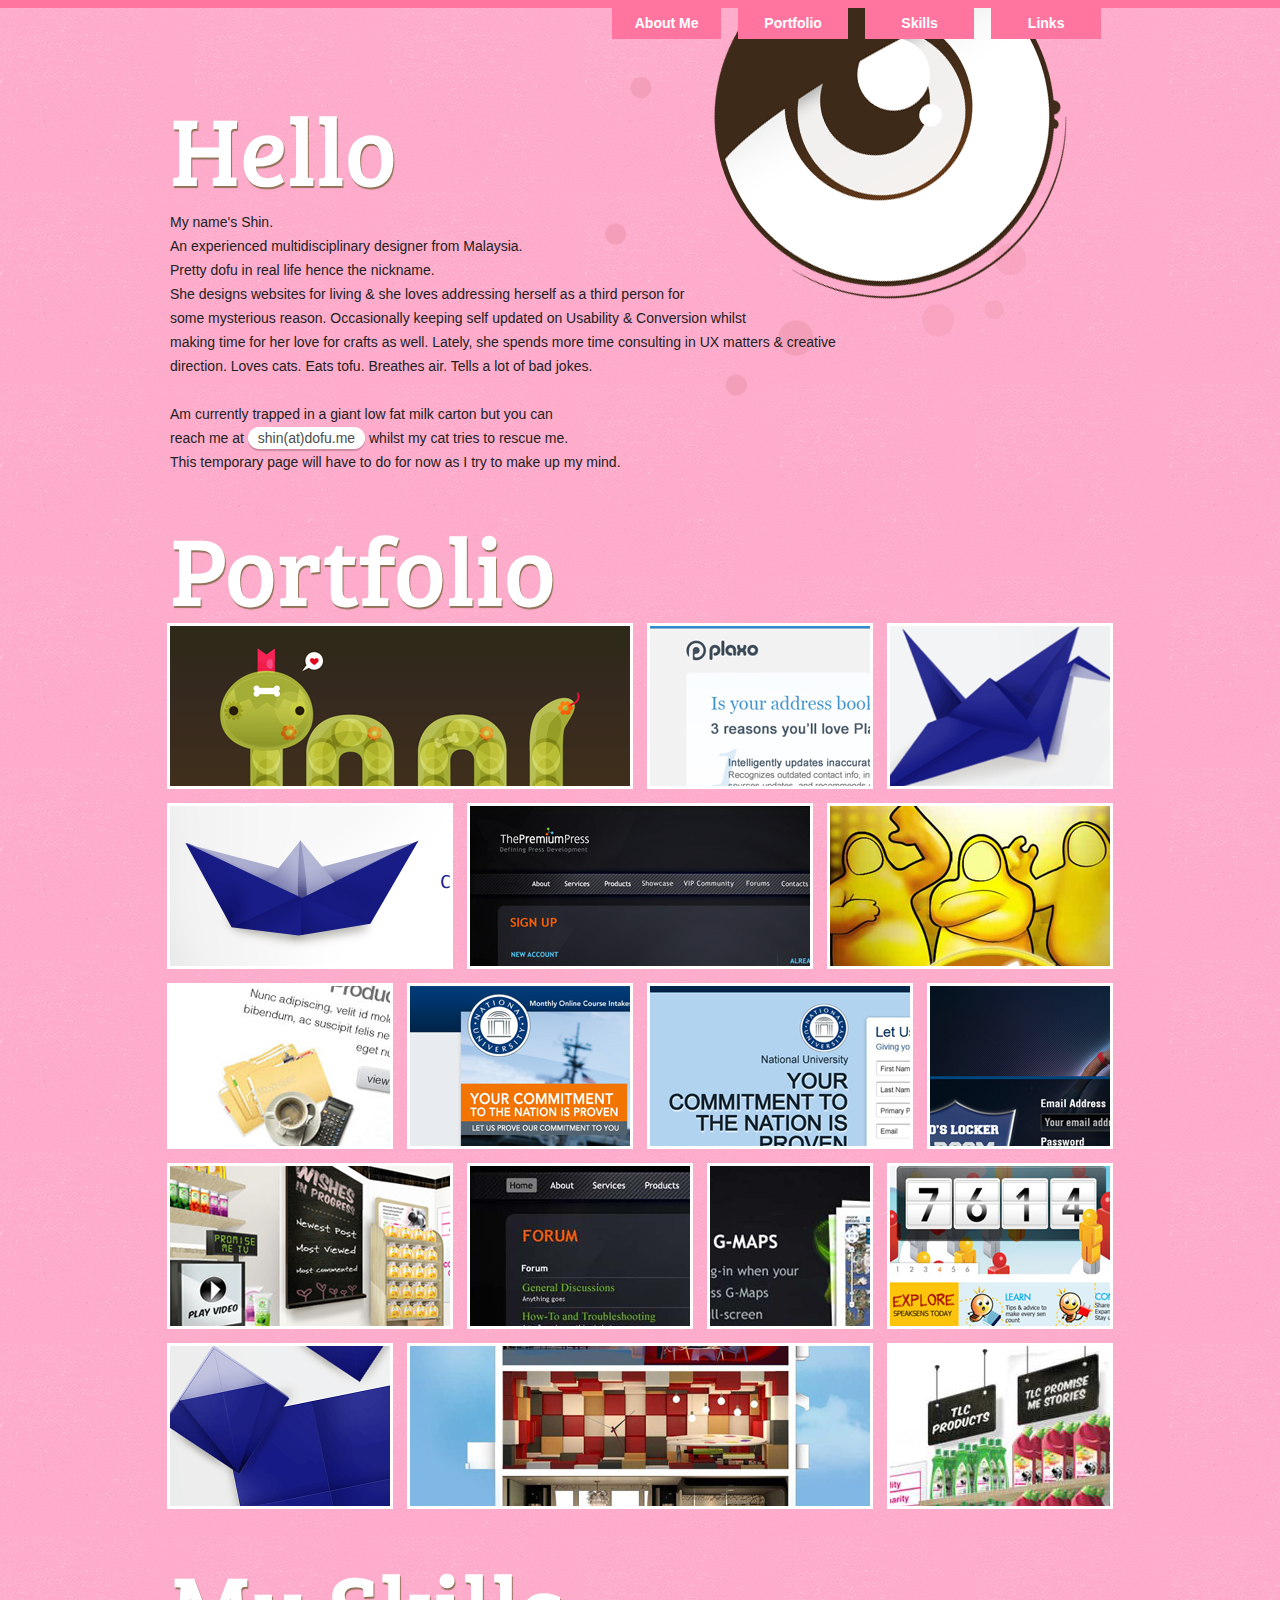
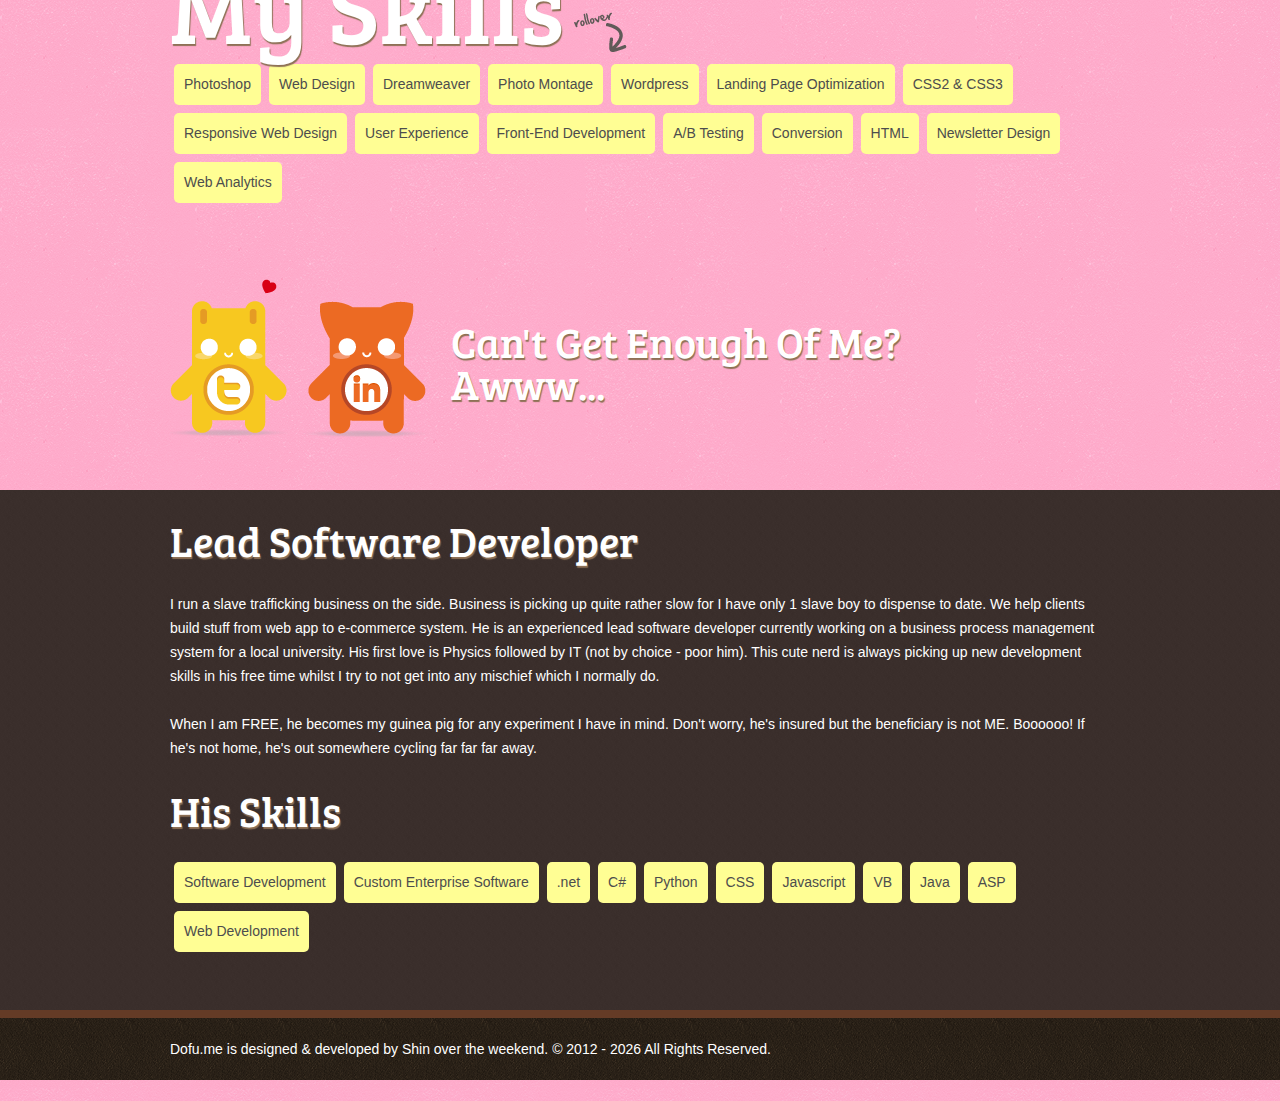
<file: index.html>
<!doctype html>
<!--[if lt IE 7]> <html class="no-js lt-ie9 lt-ie8 lt-ie7" lang="en"> <![endif]-->
<!--[if IE 7]>    <html class="no-js lt-ie9 lt-ie8" lang="en"> <![endif]-->
<!--[if IE 8]>    <html class="no-js lt-ie9" lang="en"> <![endif]-->
<!--[if gt IE 8]><!-->
<html class="no-js" lang="en">
<!--<![endif]-->
<head>

<!-- Basic Page Needs  -->
<title>Dofu.me | Malaysia Female Lead Web Designer</title>
<meta charset="utf-8">
<meta http-equiv="X-UA-Compatible" content="IE=edge,chrome=1">
<meta http-equiv="Content-Type" content="text/html; charset=UTF-8" />
<meta name="description" content="Freelance Web designer &amp; developer. Landing page optimization, website design, UI design, android, VB, Javascript & .net development">
<meta name="keywords" content="Responsive Web Design, .net, web developer, website designer, e-commerce, woman in web design, female, wordpress, web development, landing page optimization, website optimization, shopping cart, android, javascript, ">
<!-- <meta name="abstract" content="Freelance Web Designer. Web & .net development available too">-->
<meta name="Designer" content="Shin" />
<meta name="google-site-verification" content="uCP_Gilfye9EGoYpKBWB9dImeMkr0mdnn4QdZr_Wbg0" />

<!-- Mobile Specific Metas  -->
<meta name="viewport" content="width=device-width, initial-scale=1, maximum-scale=1">

<!-- Favicons  -->
<link rel="shortcut icon" type="image/x-icon" href="favicon.ico">
<link rel="apple-touch-icon" href="apple-touch-icon.png">
<link rel="apple-touch-icon" href="apple-touch-icon-57x57-precomposed.png">
<link rel="apple-touch-icon" sizes="72x72" href="apple-touch-icon-72x72-precomposed.png">
<link rel="apple-touch-icon" sizes="114x114" href="apple-touch-icon-114x114-precomposed.png">

<!-- CSS -->
<link rel="stylesheet" href="css/style.css">
<link href='http://fonts.googleapis.com/css?family=Bree+Serif' rel='stylesheet' type='text/css'>

<!--Fancybox & QTip CSS-->
<link rel="stylesheet" href="fancybox/jquery.fancybox.css?v=2.0.4" type="text/css" media="screen" />
<link rel="stylesheet" type="text/css" href="css/jquery.qtip.css">


    
    <script type="text/javascript">

  var _gaq = _gaq || [];
  _gaq.push(['_setAccount', 'UA-27972045-1']);
  _gaq.push(['_setDomainName', 'dofu.me']);
  _gaq.push(['_trackPageview']);

  (function() {
    var ga = document.createElement('script'); ga.type = 'text/javascript'; ga.async = true;
    ga.src = ('https:' == document.location.protocol ? 'https://' : 'http://') + 'stats.g.doubleclick.net/dc.js';
    var s = document.getElementsByTagName('script')[0]; s.parentNode.insertBefore(ga, s);
  })();

</script>


</head>
<body class="monster">
<!--[if lt IE 7]><p class=chromeframe>Your browser is <em>ancient!</em> <a href="http://browsehappy.com/">Upgrade to a different browser</a> or <a href="http://www.google.com/chromeframe/?redirect=true">install Google Chrome Frame</a> to experience this site.</p><![endif]-->

<div id="header-container">
  <header class="wrapper clearfix">
    <h2 id="title">
    </h1>
    <nav>
      <ul>
        <li><a href="#me" onClick="_gaq.push(['_trackEvent', 'Navigation', 'View', 'About Me]);">About Me</a></li>
        <li><a href="#portfolio" onClick="_gaq.push(['_trackEvent', 'Navigation', 'View', 'Portfolio]);">Portfolio</a></li>
        <li><a href="#skills" onClick="_gaq.push(['_trackEvent', 'Navigation', 'View', 'Skills);">Skills</a></li>
        <li><a href="#twitter" onClick="_gaq.push(['_trackEvent', 'Navigation', 'View', 'Twitter]);">Links</a></li>
      </ul>
    </nav>
  </header>
</div>
<div id="main-container">
  <div id="main" class="wrapper clearfix">
    <article>
    <section>
      <h1>Hello<a name="me"></a></h1>
      <p> My name's Shin.<br />
        An experienced multidisciplinary designer from Malaysia. <br>Pretty dofu in real life hence the nickname. <br>
        She designs websites for living &amp; she loves addressing herself as a third person for<br>
        some mysterious reason. Occasionally keeping self updated on Usability &amp; Conversion whilst<br>
        making time for her love for crafts as well. Lately, she spends more time consulting in UX matters &amp; creative <br>direction. Loves cats. Eats tofu. Breathes air. Tells a lot of bad jokes.<br />
        <br />
        Am currently trapped in a giant low fat milk carton but you can <br />
        reach me at <a href="mailto:shin@dofu.me" class="emailme"> shin(at)dofu.me</a> whilst my cat tries to rescue me. <br>
        This temporary page will have to do for now as I try to make up my mind.<br/>
      </p>
       <!--  <div class="clearfix"></div>
      <h2>My cats</h2>
      <ul class="cat_list">
        <li>Lou Fu Chai</li>
        <li>Wong Meh Meh</li>
        <li>Brownie</li>
        <li>Lucky</li>
        <li>Cookie</li>
        <li>Peanut</li>
        <li>Mother cat</li>
        <li>Maya</li>
        <li>Yoghi</li>
        <li>Lao Mao</li>
      </ul>
    </section>-->
    <div class="clearfix"></div>
    <section> 
      
      <!-- Random works of mine. Enjoy! -->
      <h1>
      Portfolio<a name="portfolio"></a>
      </h2>
      <div id="portfolio"><!-- Start Portfolio -->
        
        <div class="shin-snake-t columns"> <a rel="gallery1" class="thumb" href="images/shin_snake.jpg" title="Snake Vector Illustration. Get the wallpaper : http://fav.me/d4s3015"> <img src="images/invi.gif"  width="100%" height="100%"/></a> </div>
        <div class="shin-plaxo-t columns"> <a rel="gallery1" class="thumb" href="images/shin_plaxo.jpg" title="Plaxo Landing Page Design"> <img src="images/invi.gif"  width="100%" height="100%"/> </a> </div>
        <div class="origami-01-t columns beta"> <a rel="gallery1" class="thumb" href="images/origami_01.gif" title="Origami Photoshop for Al-Rajhi"> <img src="images/invi.gif"  width="100%" height="100%"/> </a> </div>
        <div class="origami-03-t columns"> <a rel="gallery1" class="thumb" href="images/origami_03.gif" title="Origami Photoshop for Al-Rajhi"> <img src="images/invi.gif"  width="100%" height="100%"/></a></div>
        <div class="shin-tpp02-t columns"><a rel="gallery1" class="thumb" href="images/shin_tpp02.jpg" title="PremiumPress SignUp page Design"> <img src="images/invi.gif"  width="100%" height="100%"/></a></div>
        <div class="shin-digi-t columns"><a rel="gallery1" class="thumb" href="images/shin_digi.jpg" title="Digi Illustration in Photoshop"> <img src="images/invi.gif"  width="100%" height="100%"/></a></div>
        <div class="shin-guo-t columns"><a rel="gallery1" class="thumb"href="images/shin_guo.jpg" title="Guocera horizontal Website Design"> <img src="images/invi.gif"  width="100%" height="100%"/></a></div>
        <div class="shin-nu-t columns"><a rel="gallery1" class="thumb" href="images/shin_nu.jpg" title="Landing Page optimization &amp; design"> <img src="images/invi.gif"  width="100%" height="100%"/></a></div>
        <div class="shin-military-t columns"> <a rel="gallery1" class="thumb" href="images/shin_military.jpg" title="An idea I came up with for a Landing Page Design"> <img src="images/invi.gif"  width="100%" height="100%"/></a></div>
        <div class="shin-plr-t columns"><a rel="gallery1" class="thumb" href="images/shin_plr.jpg" title="PLR Login Page Website Design"> <img src="images/invi.gif"  width="100%" height="100%"/></a></div>
        <div class="shin-tlc-store02-t columns"><a rel="gallery1" class="thumb"  href="images/shin_tlc_store02.jpg" title="TLC Website Design"> <img src="images/invi.gif"  width="100%" height="100%"/> </a></div>
        <div class="shin-tpp03-t columns"><a rel="gallery1" class="thumb" href="images/shin_tpp03.jpg" title="PremiumPress Forum Design"> <img src="images/invi.gif"  width="100%" height="100%"/></a></div>
        <div class="shin-tpp01-t columns"><a rel="gallery1" class="thumb"  href="images/shin_tpp01.jpg" title="PremiumPress Website Design"> <img src="images/invi.gif"  width="100%" height="100%"/> </a> </div>
        <div class="shin-speak-t columns"><a rel="gallery1" class="thumb" href="images/shin_speak.jpg" title="Speaksens Website Design"> <img src="images/invi.gif"  width="100%" height="100%"/> </a></div>
        <div class="origami-02-t columns"><a rel="gallery1" class="thumb" href="images/origami_02.gif" title="Origami Photoshop for Al-Rajhi"> <img src="images/invi.gif"  width="100%" height="100%"/> </a></div>
        <div class="shin-vertical-t columns"><a rel="gallery1" class="thumb"  href="images/shin_vertical.jpg" title="Vertical website design"> <img src="images/invi.gif"  width="100%" height="100%"/> </a></div>
        <div class="shin-tlc-store-t columns"><a rel="gallery1" class="thumb" href="images/shin_tlc_store.jpg" title="Store Illustration"> <img src="images/invi.gif"  width="100%" height="100%"/></a></div>
        
        <!-- End Portfolio--> 
      </div>
    </section>
    <div class="clearfix"></div>
    <section>
    <h1 class="rollover1">My Skills<a name="skills"></a></h1>
    <ul class="skill_list">
      <li class="pokemon">Photoshop</li>
      <li class="dragonball">Web Design</li>
      <li>Dreamweaver</li>
      <li>Photo Montage</li>
      <li>Wordpress</li>
      <li class="sailormoon">Landing Page Optimization</li>
      <li>CSS2 &amp; CSS3</li>
      <li class="ultraman">Responsive Web Design</li>
      <li>User Experience</li>
      <li>Front-End Development</li>
      <li>A/B Testing</li>
      <li>Conversion</li>
      <li>HTML</li>
      <li>Newsletter Design</li>
      <li>Web Analytics</li>
    </ul>
    <div class="clearfix" ></div>
    <section id="portfolio" class="twit">
    <a name="twitter"></a> 
    
    <a href="http://www.twitter.com/ShinTwits" class="twitterbtn sayhiya" target="_blank"></a>
    <a href="http://my.linkedin.com/in/gkshin/" class="linkedinbtn sayhiya2" target="_blank"></a>
    <h2 id="pushingdaisy">Can't get enough of me? <br/>Awww...</h2>
    
    
  </div>
  <!--  end of #main --> 
</div>
<!-- end of #main-container -->

<div id="main-container" class="boy">
  <div id="main" class="wrapper clearfix"> 
    
    <!-- Write more jibberish stuff here for kicks. It's my page afterall. -->
    <h2>Lead Software Developer</h2>
    <p class="boyp">I run a slave trafficking business on the side. 
      Business is picking up quite rather slow for I have only 1 slave boy to dispense to date. We help clients build stuff from web app to e-commerce system.
    
      He is an experienced lead software developer currently working on a business process management system for a local university.
      His first love is Physics followed by IT (not by choice - poor him). This cute nerd is always picking up new development skills in his free time whilst I try to not get into any mischief which I normally do.  <br/> <br/>

      When I am FREE, he becomes my guinea pig for any experiment I have in mind. Don't worry, he's insured but the beneficiary is not ME. Boooooo! If he's not home, he's out somewhere cycling far far far away.
    <h2 >His Skills</h2>
    <ul class="skill_list">
      <li>Software Development</li>
      <li>Custom Enterprise Software</li>
      <li>.net</li>
      <li>C#</li>
      <li>Python</li>
      <li class="mathilda">CSS</li>
      <li>Javascript</li>
      <li>VB</li>
      <!--<li>e-commerce</li> 
          <li>Shopping Cart</li> -->
      <li>Java</li>
      <li>ASP</li>
      <li>Web Development</li>
    </ul>
    <div class="clearfix" ></div>
    </section>
    </section>
    </article>
    <!--	
    <aside>
        <h3>Wishlist!</h3>
        <p>Tons I would love to explore &amp; do.</p>
    </aside>--> 
    
  </div>
  <!-- #main --> 
</div>
<div id="footer-container">
  <footer class="wrapper">
    <p><script language="JavaScript">
		  <!--
		  document.write(' Dofu.me is designed &amp; developed by Shin over the weekend. ');
		  document.write('&copy;' );
		  document.write(' 2012 - ');
		  document.write(new Date().getFullYear());
			  document.write(' All Rights Reserved.');
		  //-->
		  </script> 
    </p>
    <div class="clearfix"></div>
  </footer>
</div>

<!-- Javascript --> 

<script src="http://ajax.googleapis.com/ajax/libs/jquery/1.7.1/jquery.min.js"></script> 
<script src="js/libs/modernizr-2.5.2-respond-1.1.0.min.js"></script> 
<!--<script>window.jQuery || document.write('<script src="js/libs/jquery-1.7.1.min.js"><\/script>')</script>--> 
<script type="text/javascript" src="css/jquery.qtip.min.js"></script> 
<script src="js/script.js"></script> 

<!-- Add event tracking to gallery image links -->
<script type="text/javascript">
  jQuery('a[rel=gallery1]').each(function(){
    this.onclick = function(){
      var href = this.getAttribute('href') || '';
      var filename = href.replace('images/', '');
      if (filename > '') {
        _gaq.push(['_trackEvent', 'Gallery', 'View', filename]);
      }
    };
  });
</script>

<!--Fancybox --> 
<script type="text/javascript" src="fancybox/jquery.fancybox.pack.js?v=2.0.4"></script> 

<!-- Optionaly add button and/or thumbnail helpers --> 
<script type="text/javascript" src="fancybox/helpers/jquery.fancybox-buttons.js?v=2.0.4"></script> 
<script type="text/javascript" src="fancybox/helpers/jquery.fancybox-thumbs.js?v=2.0.4"></script> 

<!--End of Fancybox files--> 

<!-- End Document  

<script type="text/javascript">

	  var _gaq = _gaq || [];
	  _gaq.push(['_setAccount', 'UA-27972045-1']);
	  _gaq.push(['_setDomainName', 'dofu.me']);
	  _gaq.push(['_trackPageview']);

	  (function() {
      // return _gaq = {push:function(a){console.log(a);}}; // debugging override
	    var ga = document.createElement('script'); ga.type = 'text/javascript'; ga.async = true;
	    // ga.src = ('https:' == document.location.protocol ? 'https://ssl' : 'http://www') + '.google-analytics.com/ga.js';
		
		ga.src = ('https:' == document.location.protocol ? 'https://' : 'http://') + 'stats.g.doubleclick.net/dc.js';
	    var s = document.getElementsByTagName('script')[0]; s.parentNode.insertBefore(ga, s);
	  })();

	</script> --> 
    


<script type="text/javascript">
  setTimeout(function(){var a=document.createElement("script");
  var b=document.getElementsByTagName("script")[0];
  a.src=document.location.protocol+"//dnn506yrbagrg.cloudfront.net/pages/scripts/0014/7294.js?"+Math.floor(new Date().getTime()/3600000);
  a.async=true;a.type="text/javascript";b.parentNode.insertBefore(a,b)}, 1);
</script>

 


</body>
</html>
</file>
<file: css/style.css>
/* =============================================================================
   HTML5 Boilerplate CSS: h5bp.com/css
   ========================================================================== */

article, aside, details, figcaption, figure, footer, header, hgroup, nav, section { display: block; }
audio, canvas, video { display: inline-block; *display: inline; *zoom: 1; }
audio:not([controls]) { display: none; }
[hidden] { display: none; }

html { font-size: 100%; -webkit-text-size-adjust: 100%; -ms-text-size-adjust: 100%; }
html, button, input, select, textarea { font-family: sans-serif; color: #222; }
body { margin: 0; font-size: 1em; line-height: 1.4; }
p{font: 14px/24px "HelveticaNeue-Light","Helvetica Neue Light","Helvetica Neue",Helvetica,Arial,sans-serif;color: #222;
text-transform:none; text-shadow: 0;font-weight: normal;}

::-moz-selection { background: #fe57a1; color: #fff; text-shadow: none; }
::selection { background: #fe57a1; color: #fff; text-shadow: none; }

a { color: #00e; }
a:visited { color: #551a8b; }
a:hover { color: #06e; }
a:focus { outline: thin dotted; }
a:hover, a:active { outline: 0; }

abbr[title] { border-bottom: 1px dotted; }
b, strong { font-weight: bold; }
blockquote { margin: 1em 40px; }
dfn { font-style: italic; }
hr { display: block; height: 1px; border: 0; border-top: 1px solid #ccc; margin: 1em 0; padding: 0; }
ins { background: #ff9; color: #000; text-decoration: none; }
mark { background: #ff0; color: #000; font-style: italic; font-weight: bold; }
pre, code, kbd, samp { font-family: monospace, serif; _font-family: 'courier new', monospace; font-size: 1em; }
pre { white-space: pre; white-space: pre-wrap; word-wrap: break-word; }
q { quotes: none; }
q:before, q:after { content: ""; content: none; }
small { font-size: 85%; }

sub, sup { font-size: 75%; line-height: 0; position: relative; vertical-align: baseline; }
sup { top: -0.5em; }
sub { bottom: -0.25em; }

ul, ol { margin: 1em 0; padding: 0 0 0 40px; }
dd { margin: 0 0 0 40px; }
nav ul, nav ol { list-style: none; list-style-image: none; margin: 0; padding: 0; }

img { border: 0; -ms-interpolation-mode: bicubic; vertical-align: middle; }

svg:not(:root) { overflow: hidden; }

figure { margin: 0; }

form { margin: 0; }
fieldset { border: 0; margin: 0; padding: 0; }
label { cursor: pointer; }
legend { border: 0; *margin-left: -7px; padding: 0; white-space: normal; }
button, input, select, textarea { font-size: 100%; margin: 0; vertical-align: baseline; *vertical-align: middle; }
button, input { line-height: normal; }
button, input[type="button"], input[type="reset"], input[type="submit"] { cursor: pointer; -webkit-appearance: button; *overflow: visible; }
button[disabled], input[disabled] { cursor: default; }
input[type="checkbox"], input[type="radio"] { box-sizing: border-box; padding: 0; *width: 13px; *height: 13px; }
input[type="search"] { -webkit-appearance: textfield; -moz-box-sizing: content-box; -webkit-box-sizing: content-box; box-sizing: content-box; }
input[type="search"]::-webkit-search-decoration, input[type="search"]::-webkit-search-cancel-button { -webkit-appearance: none; }
button::-moz-focus-inner, input::-moz-focus-inner { border: 0; padding: 0; }
textarea { overflow: auto; vertical-align: top; resize: vertical; }
input:valid, textarea:valid {  }
input:invalid, textarea:invalid { background-color: #f0dddd; }

table { border-collapse: collapse; border-spacing: 0; }
td { vertical-align: top; }

.chromeframe { margin: 0.2em 0; background: #ccc; color: black; padding: 0.2em 0; }


/* ===== Initializr Styles =====================================================
   Author: Jonathan Verrecchia - verekia.com/initializr/responsive-template
   ========================================================================== */

body {
	font:14px/21px Helvetica, Helvetica Neue, Arial; color: #4D4D4D;-webkit-font-smoothing: antialiased;
-webkit-text-size-adjust: 100%;

}

html{	background-color: #ffb0cf;
	background-image: url(../images/bg_pink.gif);
	background-repeat: repeat;}

.monster {background-image: url(../images/monster_eye.png);
	background-position: 500px 0px;
	background-repeat: no-repeat;}

.wrapper{
	width:90%;
	margin:0 5%;
	
}

#portfolio img {outline: 3px solid white;
box-shadow: 0px 1px 1px #blue;
xpadding: 0.8px;
}




.emailme {
xpadding: 0;
xmargin: 0 0 0px 0;
xborder: 0;
xborder-image: initial;
/*Rounded Corners*/
  -webkit-border-radius: 50px;
  -moz-border-radius: 50px;
  border-radius: 50px;
 
  /*Gradient*/
  background-image: -webkit-linear-gradient(top, rgba(0, 0, 0, 0), rgba(0, 0, 0, 0.2));
  background-image: -moz-linear-gradient(top, rgba(0, 0, 0, 0), rgba(0, 0, 0, 0.2));
  background-image: -o-linear-gradient(top, rgba(0, 0, 0, 0), rgba(0, 0, 0, 0.2));
  background-image: -ms-linear-gradient(top, rgba(0, 0, 0, 0), rgba(0, 0, 0, 0.2));
  background-image: linear-gradient(top, rgba(0, 0, 0, 0), rgba(0, 0, 0, 0.2));
 
  /*Shadow*/
  -webkit-box-shadow: 0px 2px 1px rgba(0, 0, 0, 0.2);
  -moz-box-shadow: 0px 2px 1px rgba(0, 0, 0, 0.2);
  box-shadow: 0px 2px 1px rgba(0, 0, 0, 0.2);
  
    background: #fff;
padding:3px 10px;
width:180px;
height:10px;
  overflow: hidden;

  text-align: center;
/*Transition*/
  -webkit-transition: All 0.5s ease;
	-moz-transition: All 0.5s ease;
	-o-transition: All 0.5s ease;
	-ms-transition: All 0.5s ease;
	transition: All 0.5s ease;
	background-color: #fff;
	
	color:#4D4D4D;
	text-decoration:none;
 
}

.emailme:hover{
	/*Transition*/
  -webkit-transition: All 0.5s ease;
	-moz-transition: All 0.5s ease;
	-o-transition: All 0.5s ease;
	-ms-transition: All 0.5s ease;
	transition: All 0.5s ease;
	background-color: #FFFE94;
	
	xcolor:#fff;
	text-decoration:none;
}

.rollover2 {
background-image: url(../images/arrow.png);
background-repeat: no-repeat;
background-position: 174px -2px;
}

.rollover1 {
background-image: url(../images/arrow.png);
background-repeat: no-repeat;
background-position: 400px 55px;
}

.skill_list li , .cat_list li {
float:left;-webkit-border-radius: 5px;
-moz-border-radius: 5px;
border-radius: 5px;background-color:#fffe94;padding: 10px;
list-style-type : none;
margin: 0 4px 8px 4px;
display : inline;}

.skill_list li:hover , .cat_list li:hover{
background-color: #FE57A1;
color:#fff;opacity:0.7;
filter:alpha(opacity=70); /* For IE8 and earlier */


}

.thumb img:hover {
background-color: #fffe94;
opacity:0.7;
filter:alpha(opacity=70); /* For IE8 and earlier */


}

ul.skill_list, ul.cat_list  {margin:0;padding:0;}

.rollover1 {
background-image: url(../images/arrow.png);
background-repeat: no-repeat;
background-position: 400px 55px;
}
/* ===================
    ALL: Pink Theme
   =================== */

#header-container{ xborder-top: 8px solid #ff759f; }
#footer-container{
	border-top-width: 8px;
	border-top-style: solid;
	border-top-color: #643B26;
}
#main aside      { border-top:  20px solid #ff759f; }

#footer-container, #main aside{
	xmargin-top:50px;
	background: #251506 url(../images/footer_bg.gif);	
}

#title{ color:white; }

::-moz-selection { background: #ff759f; color: #fff; text-shadow: none; }
::selection      { background: #ff759f; color: #fff; text-shadow: none; }

.rollover1 {
background-image: url(../images/arrow.png);
background-repeat: no-repeat;
background-position: 400px 55px;
}




/* ==============
    MOBILE: Menu
   ============== */

nav a{
	display:block;
	margin-bottom:10px;
	padding:15px 0;
	background:#ff759f;
	color:white;
	text-align:center;
	text-decoration:none;
	font-weight:bold;
}

nav a:hover, nav a:visited{ color:white;}

nav a:hover{text-decoration:underline;}

.monster { background-image: url(../images/monster_eye.png); background-position: -94px -171px; background-repeat: no-repeat;padding-top: 115px;}

h1 {color: white;font-size: 500%;padding: 0px;margin: 30px 0;text-transform: capitalize; font-family: 'Bree Serif', serif, "Helvetica Neue", Helvetica, Tahoma, Verdana, Arial, sans-serif;text-shadow: 1px 2px 1px #8E7156;line-height: 100%;font-weight: normal;}

h2 {color: white;font-size: 300%;padding: 0px;margin: 30px 0;text-transform: capitalize;font-family: 'Bree Serif', serif, "Helvetica Neue", Helvetica, Tahoma, Verdana, Arial, sans-serif;text-shadow: 1px 2px 1px #8E7156;line-height: 100%;font-weight: normal;}

  
/* ==============
    MOBILE: Main
   ============== */
   /* would target portrait for the droid, iphone 3, etc. */

#main{padding:30px 0;}

#main article h1{xfont-size:2em;}

#main aside{color:white;padding:0px 5% 10px}

#footer-container footer p{
	color:#FFF;
	padding:5px 0;
}

/* ===============
    ALL: IE Fixes
   =============== */

.ie7 #title{ padding-top:20px; }


/*  ========================================================
Shin's additional styles starts from here onwards. How you like to manage your 
CSS in the long run is more of a personal preference eg: One liner or not. Try not to
pick anything just because you think its cool. 
======================================================== */


/* CSS Sprite for my thumb */

.shin-tpp02-t, .shin-snake-t, .shin-tpp03-t, .shin-speak-t, .shin-tlc-store02-t, 
.origami-03-t, .shin-digi-t, .shin-plaxo-t, .shin-tpp01-t, .origami-01-t, 
.shin-guo-t, .shin-vertical-t, .origami-02-t, .shin-tlc-store-t, .shin-nu-t, 
.shin-plr-t, .shin-military-t
{
	display: block;
	background-image: url(../images/sprite_thumb.png);
	background-repeat: no-repeat; float: left; display: inline;  margin-right: 20px;
	margin-bottom:20px;
}

.shin-tpp02-t, .shin-snake-t, .shin-tpp03-t, .shin-speak-t, .shin-tlc-store02-t, 
.origami-03-t, .shin-digi-t, .shin-plaxo-t, .shin-tpp01-t, .origami-01-t, 
.shin-guo-t, .shin-vertical-t, .origami-02-t, .shin-tlc-store-t, .shin-nu-t, 
.shin-plr-t, .shin-military-t
{
	display: block;
	background-image: url(../images/sprite_thumb.png);
	background-repeat: no-repeat;
}

.shin-snake-t { background-position: -5px -165px; width: 100%; height: 160px; }
.shin-plaxo-t { background-position: -5px -1155px; width: 100%; height: 160px; }
.origami-01-t { background-position: -5px -1485px; width: 100%; height: 160px; }
.origami-03-t { background-position: -5px -825px; width: 100%; height: 160px; }
.shin-tpp02-t { background-position: -5px -0px; width: 100%; height: 160px; }
.shin-digi-t { background-position: -5px -990px; width: 100%; height: 160px; }
.shin-guo-t { background-position: -5px -1650px; width: 100%; height: 160px; }
.shin-nu-t { background-position: -5px -2310px; width: 100%; height: 160px; }
.shin-military-t { background-position: -5px -2640px; width: 100%; height: 160px; }
.shin-plr-t { background-position: -5px -2475px; width: 100%; height: 160px; }
.shin-tlc-store-t { background-position: -5px -2145px; width: 100%; height: 160px; }
.shin-tpp01-t { background-position: -5px -1320px; width: 100%; height: 160px; }
.shin-tpp03-t { background-position: -5px -330px; width: 100%; height: 160px; }
.shin-speak-t { background-position: -5px -495px; width: 100% ;height: 160px; }
.origami-02-t { background-position: -5px -1980px; width: 100%; height: 160px; }
.shin-vertical-t { background-position: -5px -1815px; width: 100%; height: 160px; }
.shin-tlc-store02-t { background-position: -5px -660px; width: 100%; height: 160px; }

.rollover1 {
background-image: url(../images/arrow.png);
background-repeat: no-repeat;
background-position: 292px 27px;
}

/* social media button hover effect */

.cutesocial-09, .cutesocial-05, .cutesocial-03, .cutesocial-07
{ display: block; background: url('sprite_socialmedia.png') no-repeat; }

.cutesocial-09 { background-position: -5px -0px; width: 118px; height: 169px; }
.cutesocial-05 { background-position: -128px -0px; width: 118px; height: 169px; }
.cutesocial-03 { background-position: -5px -174px; width: 118px; height: 169px; }
.cutesocial-07 { background-position: -128px -174px; width: 118px; height: 169px; }


a.twitterbtn {
	display: block;
	background-image: url(../images/sprite_socialmedia.png);
	text-decoration: none;
	background-position: -128px -174px;
	width: 118px;
	height: 169px;
	float:left;
	margin:10px 15px 0 0;
	background-repeat: no-repeat;
}


a.twitterbtn:hover {
	display: block;
	text-decoration: none;
	background-position: -5px 0px;
	width: 118px;
	height: 169px;
	background-image: url(../images/sprite_socialmedia.png);
	background-repeat: no-repeat;
}

a.linkedinbtn {
	display: block;
	background-image: url(../images/sprite_socialmedia2.png);
	text-decoration: none;
	background-position: 0px 30px;
	width: 133px;
	height: 169px;
	float:left;
	margin:10px 15px 0 0;
	background-repeat: no-repeat;
}


a.linkedinbtn:hover {
	display: block;
	text-decoration: none;
	background-position: 0px -230px;
	width: 133px;
	height: 169px;
	background-image: url(../images/sprite_socialmedia2.png);
	background-repeat: no-repeat;
}

.twit {
margin: 50px 0;
}

.boy{
	padding-bottom:50px;
	background-size:16px 16px;
	background-image: url(../images/boy.png);
	background-repeat: repeat;
}
       
.boyp {color:#FFF;}   

#pushingdaisy { padding-top: 30px;}
 
/* =============================================================================
   Media Queries
   ========================================================================== */
 
 /* would target landscape for the droid, iphone 3, etc. */ 
@media only screen and (min-width: 480px)
 {

/* ====================
    INTERMEDIATE: Menu
   ==================== */
	
	
	nav a{float:left;width:18%;margin:0 1.7%;padding:5px 2%;margin-bottom:0;border-radius: 0px;}
	
	nav li:first-child a{ margin-left:0; } 
	nav li:last-child  a{ margin-right:0; }
	
	.monster {background-image: url(../images/monster_eye.png);background-position: 300px -150px;background-repeat: no-repeat;padding-top: 129px;}
	ul.skill_list {width:470px;}
	
	#portfolio{float:left;width:100%;}
			
	.columns{float:left;}
	
	.shin-snake-t { background-position: -5px -165px; width: 240px; height: 160px;  float:left; }
	.shin-plaxo-t { background-position: -5px -1155px; width: 240px; height: 160px;  float:left; }
	.origami-01-t { background-position: -5px -1485px; width: 240px; height: 160px; }
	.origami-03-t { background-position: -5px -825px; width: 240px; height: 160px; }
	.shin-tpp02-t { background-position: -5px -0px; width: 240px; height: 160px; }
	.shin-digi-t { background-position: -5px -990px; width: 240px; height: 160px; }
	.shin-guo-t { background-position: -5px -1650px; width: 240px; height: 160px; }
	.shin-nu-t { background-position: -5px -2310px; width: 240px; height: 160px; }
	.shin-military-t { background-position: -5px -2640px; width: 240px; height: 160px; }
	.shin-plr-t { background-position: -5px -2475px; width: 240px; height: 160px; }
	.shin-tlc-store-t { background-position: -5px -2145px; width: 240px; height: 160px; }
	.shin-tpp01-t { background-position: -5px -1320px; width: 240px; height: 160px; }
	.shin-tpp03-t { background-position: -5px -330px; width: 240px; height: 160px; }
	.shin-speak-t { background-position: -5px -495px; width: 240px; height: 160px; }
	.origami-02-t { background-position: -5px -1980px; width: 240px; height: 160px; }
	.shin-vertical-t { background-position: -5px -1815px; width: 240px; height: 160px; }
	.shin-tlc-store02-t { background-position: -5px -660px; width: 240px; height: 160px; }
	
	.rollover1 {
background-image: url(../images/arrow.png);
background-repeat: no-repeat;
background-position: 298px 25px;
}
/* ========================
    INTERMEDIATE: IE Fixes
   ======================== */

	nav ul li{
		display:inline;
	}	
	.oldie nav a{
		margin:0 0.7%;		
	}
}


/* iPads (portrait and landscape) ----------- */
@media only screen and (min-width: 768px) {

/* ====================
    WIDE: CSS3 Effects
   ==================== */

	#header-container,
	#main aside{
		x-webkit-box-shadow:0 5px 10px #aaa;
		   x-moz-box-shadow:0 5px 10px #aaa;
		        xbox-shadow:0 5px 10px #aaa;
	}
	
	.monster {background-image: url(../images/monster_eye.png);background-position: 600px 0px;background-repeat: no-repeat;padding-top:0px;}

	ul.skill_list {width:755px;}
	body{ border-top: 8px solid #ff759f; }
	#main {padding: 0;}

		
	h1 {color: white;font-size: 700%;padding: 0px;margin: 30px 0 10px 0;text-transform: capitalize;font-family: 'Bree Serif', serif, "Helvetica Neue", Helvetica, Tahoma, Verdana, Arial, sans-serif;text-shadow: 1px 2px 1px #8E7156;line-height: 100%;font-weight: normal;}
	
	#portfolio{float:left;width:100%;}
	
	.shin-snake-t { background-position: -5px -165px; width: 340px; height: 160px; }
	.shin-plaxo-t { background-position: -5px -1155px; width: 220px; height: 160px; }
	.origami-01-t { background-position: -5px -1485px; width: 260px; height: 160px; margin-right: 0px;}
	.origami-03-t { background-position: -5px -825px; width: 220px; height: 160px; }
	.shin-tpp02-t { background-position: -5px -0px; width: 320px; height: 160px; }
	.shin-digi-t { background-position: -5px -990px; width: 280px; height: 160px;margin-right: 0px; }
	.shin-guo-t { background-position: -5px -1650px; width: 180px; height: 160px; }
	.shin-nu-t { background-position: -5px -2310px; width: 220px; height: 160px; }
	.shin-military-t { background-position: -5px -2640px; width: 220px; height: 160px; }
	.shin-plr-t { background-position: -5px -2475px; width: 180px; height: 160px;margin-right: 0px; }
	.shin-tlc-store02-t { background-position: -5px -660px; width: 260px; height: 160px; }
	.shin-tpp03-t { background-position: -5px -330px; width: 160px; height: 160px; }
	.shin-tpp01-t { background-position: -5px -1320px; width: 220px; height: 160px; }
	.shin-speak-t { background-position: -5px -495px; width: 160px; height: 160px;margin-right: 0px; }
	.origami-02-t { background-position: -5px -1980px; width: 260px; height: 160px; }
	.shin-vertical-t { background-position: -5px -1815px; width: 340px; height: 160px; }
	.shin-tlc-store-t { background-position: -5px -2145px; width: 220px; height: 160px;margin-right: 0px; }

.rollover1 {
background-image: url(../images/arrow.png);
background-repeat: no-repeat;
background-position: 400px 55px;
}

/* ============
    WIDE: Menu
   ============ */
	
	#title{
		float:left;
	}

	nav{
		float:right;
		width:53%;
	}

/* ============
    WIDE: Main
   ============ */

	#main article{
		float:left;
		width:100%;
	}
		
	#main aside{
		float:right;
		width:28%;
	}
}

/* Desktops and laptops ----------- */
@media only screen and (min-width: 1140px) {

/* ===============
    Maximal Width
   =============== */

	.wrapper{
		width:940px; /* 1140px - 10% for margins */
		margin:0 auto;
	}
	
	.monster {background-image: url(../images/monster_eye.png);background-position: 600px -100px;background-repeat: no-repeat;padding-top:0px;}

	body{ border-top: 8px solid #ff759f; }
	
	ul.skill_list {width:950px;}
	
	#portfolio{float:left;width:940px;}
	
	.shin-snake-t { background-position: -5px -165px; width: 460px; height: 160px; }
	.shin-plaxo-t { background-position: -5px -1155px; width: 220px; height: 160px; }
	.origami-01-t { background-position: -5px -1485px; width: 220px; height: 160px; margin-right: 0px;}
	.origami-03-t { background-position: -5px -825px; width: 280px; height: 160px; }
	.shin-tpp02-t { background-position: -5px -0px; width: 340px; height: 160px; }
	.shin-digi-t { background-position: -5px -990px; width: 280px; height: 160px;margin-right: 0px; }
	.shin-guo-t { background-position: -5px -1650px; width: 220px; height: 160px; }
	.shin-nu-t { background-position: -5px -2310px; width: 220px; height: 160px; }
	.shin-military-t { background-position: -5px -2640px; width: 260px; height: 160px; }
	.shin-plr-t { background-position: -5px -2475px; width: 180px; height: 160px;margin-right: 0px; }
	.shin-tlc-store02-t { background-position: -5px -660px; width: 280px; height: 160px; }
	.shin-tpp03-t { background-position: -5px -330px; width: 220px; height: 160px; }
	.shin-tpp01-t { background-position: -5px -1320px; width: 160px; height: 160px; }
	.shin-speak-t { background-position: -5px -495px; width: 220px; height: 160px;margin-right: 0px; }
	.origami-02-t { background-position: -5px -1980px; width: 220px; height: 160px; }
	.shin-vertical-t { background-position: -5px -1815px; width: 460px; height: 160px; }
	.shin-tlc-store-t { background-position: -5px -2145px; width: 220px; height: 160px;margin-right: 0px; }
}

/* =============================================================================
   Non-Semantic Helper Classes
   ========================================================================== */

.ir { display: block; border: 0; text-indent: -999em; overflow: hidden; background-color: transparent; background-repeat: no-repeat; text-align: left; direction: ltr; *line-height: 0; }
.ir br { display: none; }
.hidden { display: none !important; visibility: hidden; }
.visuallyhidden { border: 0; clip: rect(0 0 0 0); height: 1px; margin: -1px; overflow: hidden; padding: 0; position: absolute; width: 1px; }
.visuallyhidden.focusable:active, .visuallyhidden.focusable:focus { clip: auto; height: auto; margin: 0; overflow: visible; position: static; width: auto; }
.invisible { visibility: hidden; }
.clearfix:before, .clearfix:after { content: ""; display: table; }
.clearfix:after { clear: both; }
.clearfix { *zoom: 1; }

/* =============================================================================
   Print Styles
   ========================================================================== */
 
@media print {
  * { background: transparent !important; color: black !important; box-shadow:none !important; text-shadow: none !important; filter:none !important; -ms-filter: none !important; } /* Black prints faster: h5bp.com/s */
  a, a:visited { text-decoration: underline; }
  a[href]:after { content: " (" attr(href) ")"; }
  abbr[title]:after { content: " (" attr(title) ")"; }
  .ir a:after, a[href^="javascript:"]:after, a[href^="#"]:after { content: ""; }  /* Don't show links for images, or javascript/internal links */
  pre, blockquote { border: 1px solid #999; page-break-inside: avoid; }
  thead { display: table-header-group; } /* h5bp.com/t */
  tr, img { page-break-inside: avoid; }
  img { max-width: 100% !important; }
  @page { margin: 0.5cm; }
  p, h2, h3 { orphans: 3; widows: 3; }
  h2, h3 { page-break-after: avoid; }
}
</file>
